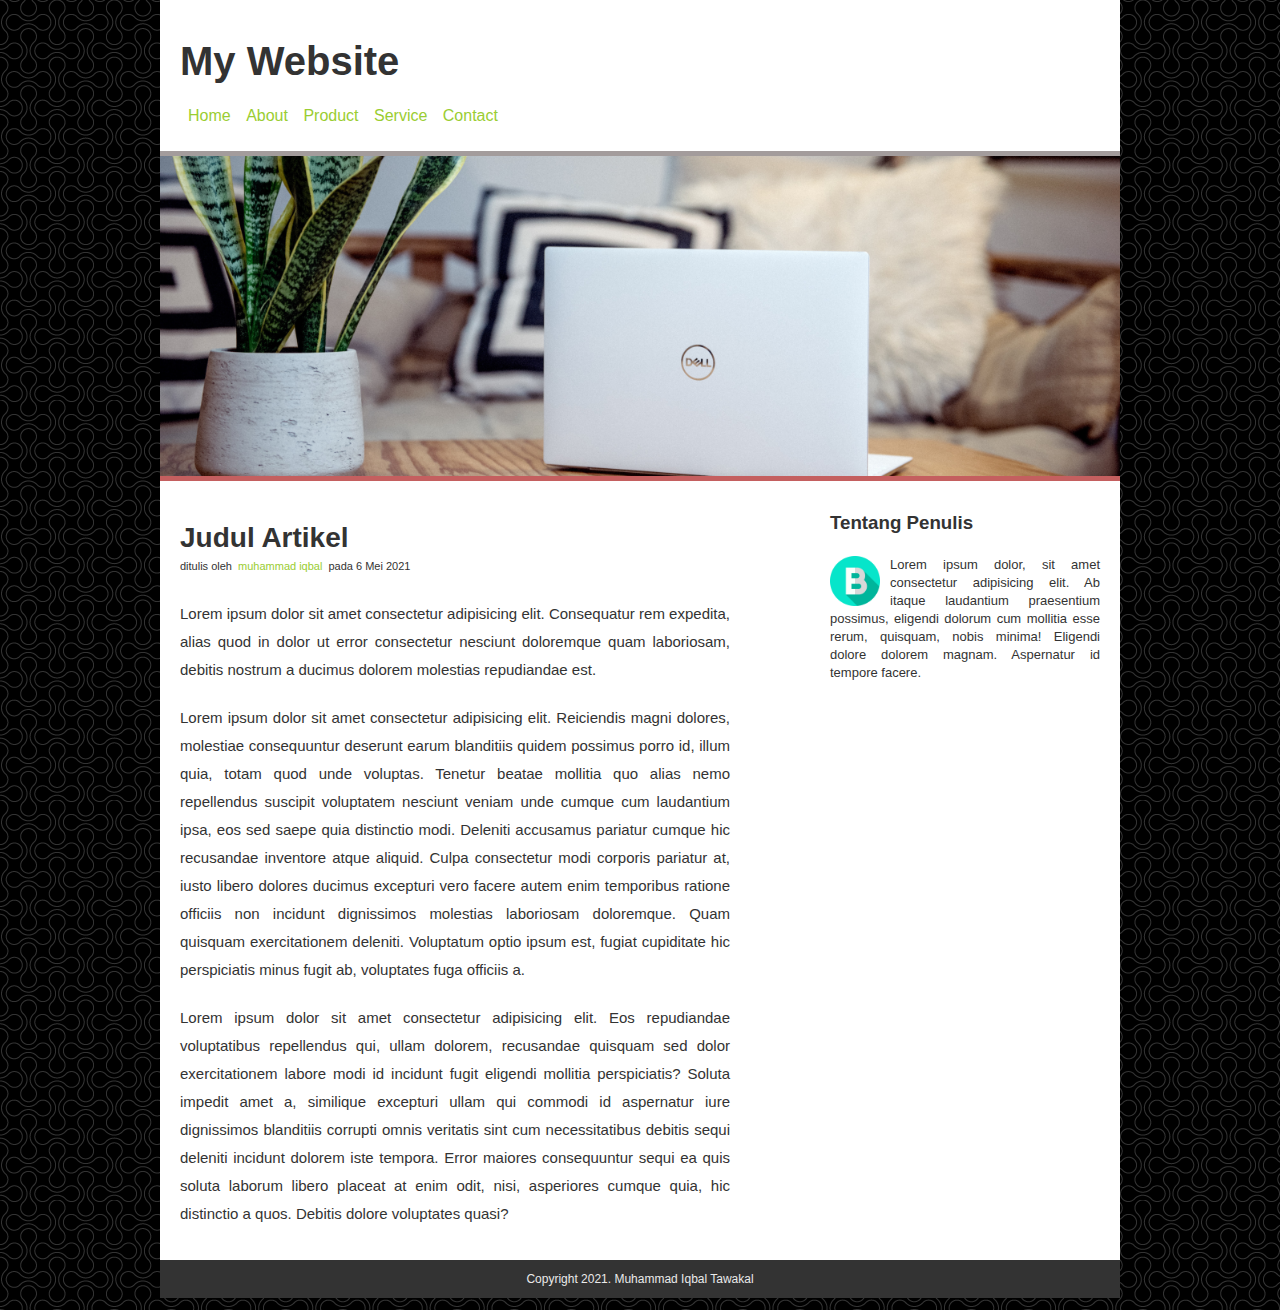
<file: index.html>
<!DOCTYPE html>
<html lang="en">
<head>
    <meta charset="UTF-8">
    <meta http-equiv="X-UA-Compatible" content="IE=edge">
    <meta name="viewport" content="width=device-width, initial-scale=1.0">
    <meta name="author" content="Muhammad Iqbal Tawakal">
    <link rel="stylesheet" href="css/styleMyWebsite.css">
    <title>Document</title>
</head>
<body>
        <div class="container">
            <div class="header">
                <h1 class="judul">My Website</h1>
                <ul>
                    <li><a href="#">Home</a></li>
                    <li><a href="#">About</a></li>
                    <li><a href="#">Product</a></li>
                    <li><a href="#">Service</a></li>
                    <li><a href="#">Contact</a></li>
                </ul>
            </div>
            <div class="hero"></div>
            <div class="content cf">
                <div class="main">
                    <h2>Judul Artikel</h2>
                    <p class="penulis">ditulis oleh <a href="#">muhammad iqbal</a> pada 6 Mei 2021</p>

                    <p>Lorem ipsum dolor sit amet consectetur adipisicing elit. 
                    Consequatur rem expedita, alias quod in dolor ut error consectetur 
                    nesciunt doloremque quam laboriosam, debitis nostrum a ducimus dolorem molestias 
                    repudiandae est.</p>

                    <p>Lorem ipsum dolor sit amet consectetur adipisicing elit.
                     Reiciendis magni dolores, molestiae consequuntur deserunt earum blanditiis 
                     quidem possimus porro id, illum quia, totam quod unde voluptas. 
                     Tenetur beatae mollitia quo alias nemo repellendus suscipit voluptatem nesciunt 
                     veniam unde cumque cum laudantium ipsa, eos sed saepe quia distinctio modi. 
                     Deleniti accusamus pariatur cumque hic recusandae inventore atque aliquid. 
                     Culpa consectetur modi corporis pariatur at, iusto libero dolores ducimus 
                     excepturi vero facere autem enim temporibus ratione officiis non incidunt 
                     dignissimos molestias laboriosam doloremque. Quam quisquam exercitationem 
                     deleniti. Voluptatum optio ipsum est, fugiat cupiditate hic perspiciatis minus 
                     fugit ab, voluptates fuga officiis a.</p>
                    <p>Lorem ipsum dolor sit amet consectetur adipisicing elit. 
                    Eos repudiandae voluptatibus repellendus qui, ullam dolorem, recusandae 
                    quisquam sed dolor exercitationem labore modi id incidunt fugit eligendi 
                    mollitia perspiciatis? Soluta impedit amet a, similique excepturi ullam qui 
                    commodi id aspernatur iure dignissimos blanditiis corrupti omnis veritatis sint
                     cum necessitatibus debitis sequi deleniti incidunt dolorem iste tempora. 
                     Error maiores consequuntur sequi ea quis soluta laborum libero placeat at 
                     enim odit, nisi, asperiores cumque quia, hic distinctio a quos. Debitis dolore 
                     voluptates quasi?</p>
                </div>
                <div class="sidebar">
                    <h3>Tentang Penulis</h3>
                    <img src="img/favicon.png" alt="bale icon">
                    <p>Lorem ipsum dolor, sit amet consectetur adipisicing elit. 
                        Ab itaque laudantium praesentium possimus, eligendi dolorum cum mollitia esse rerum, 
                        quisquam, nobis minima! Eligendi dolore dolorem magnam. Aspernatur 
                        id tempore facere.</p>

                </div>
            </div>
                
            <div class="footer">
                <p class="copyright"> Copyright 2021. Muhammad Iqbal Tawakal</p>
            </div>
        </div>
        
</body>
</html>
</file>
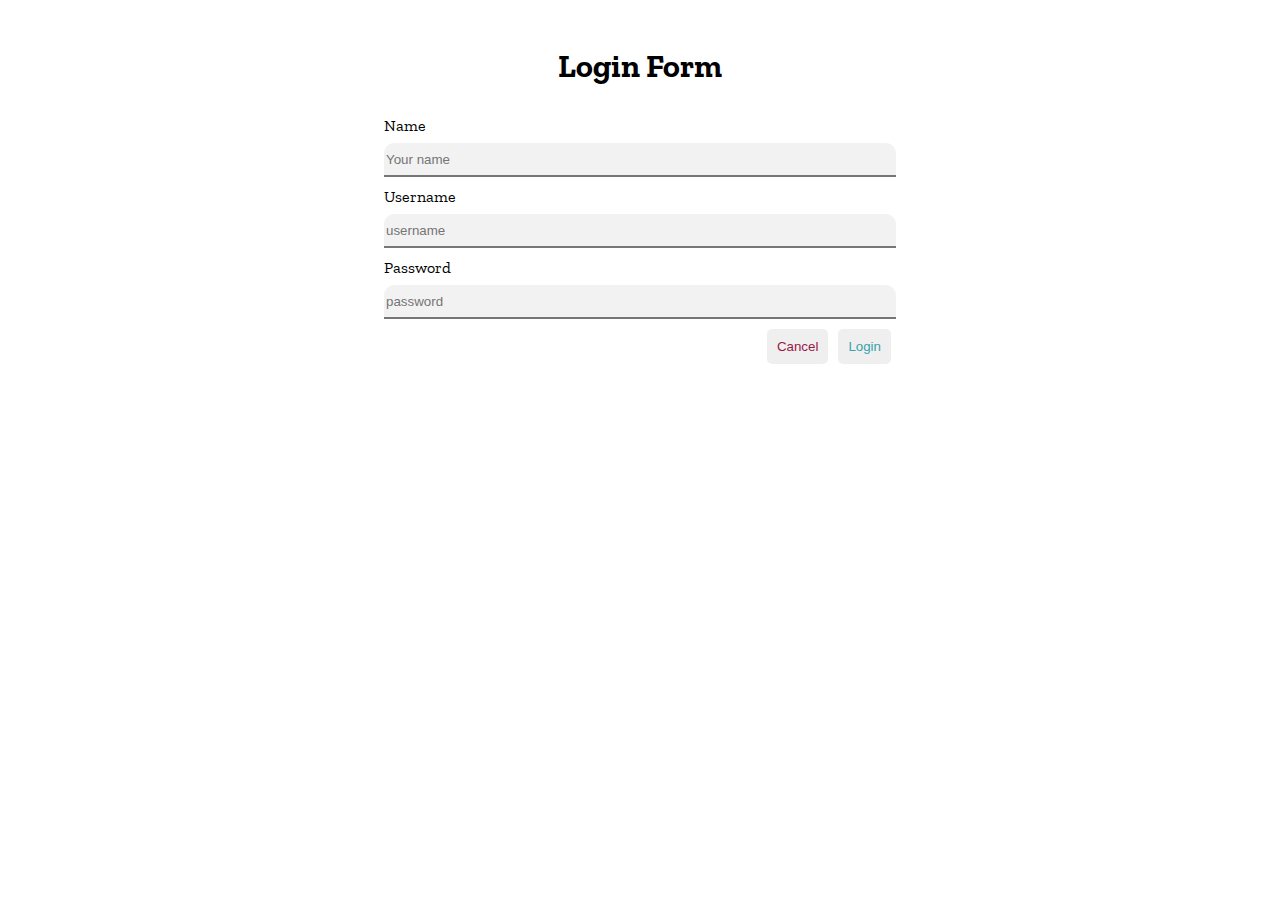
<file: loginform/index.html>
<!DOCTYPE html>
<html lang="en">

<head>
    <meta charset="UTF-8">
    <meta http-equiv="X-UA-Compatible" content="IE=edge">
    <meta name="viewport" content="width=device-width, initial-scale=1.0">
    <title>LoginForm</title>

    <style>
        @import url('https://fonts.googleapis.com/css2?family=Zilla+Slab:wght@600&display=swap');

        body {
            margin: 0;
            padding: 0;
            box-sizing: border-box;
            font-family: 'Zilla Slab', serif;
        }

        .wrap {
            display: flex;
            flex-direction: column;
            width: 80%;
            height: auto;
            padding: 2%;
            margin: auto;
            justify-content: center;
            align-items: center;
        }

        .container {
            width: 50%;
            display: flex;
            flex-direction: column;
        }

        input[type="text"],
        input[type="password"] {
            border-top: none;
            border-right: none;
            border-left: none;
            height: 30px;
            background-color: #f2f2f2;
            border-radius: 10px 10px 0 0;
        }

        .container>label {
            margin-top: 10px;
            margin-bottom: 8px;
        }

        .btn-container {
            display: flex;
            flex-direction: row;
            justify-content: flex-end;
            margin-top: 10px;

        }

        input[type="button"],
        input[type="submit"] {
            margin: 0 5px;
            box-sizing: border-box;
            padding: 6px;
        }

        #cancel-btn {
            border: none;
            color: #991847;
            border-radius: 5px;
            padding: 10px;
        }

        #cancel-btn:hover {
            background-color: #444243;
            color: #f3f3f3;
        }

        #submit-btn {
            border: none;
            color: #39a1ad;
            border-radius: 5px;
            padding: 10px;
        }

        #submit-btn:hover {
            background-color: #39a1ad;
            color: #fff;
        }
    </style>
</head>

<body>
    <div class="wrap">
        <h1>Login Form</h1>
        <div class="container">
            <label>Name</label>
            <input type="text" placeholder="Your name">
            <label>Username</label>
            <input id="username" type="text" placeholder="username">
            <label>Password</label>
            <input type="password" placeholder="password">
            <div class="btn-container">
                <input id="cancel-btn" type="button" value="Cancel">
                <input id="submit-btn" type="submit" value="Login">
            </div>
        </div>
    </div>

</body>

</html>
</file>
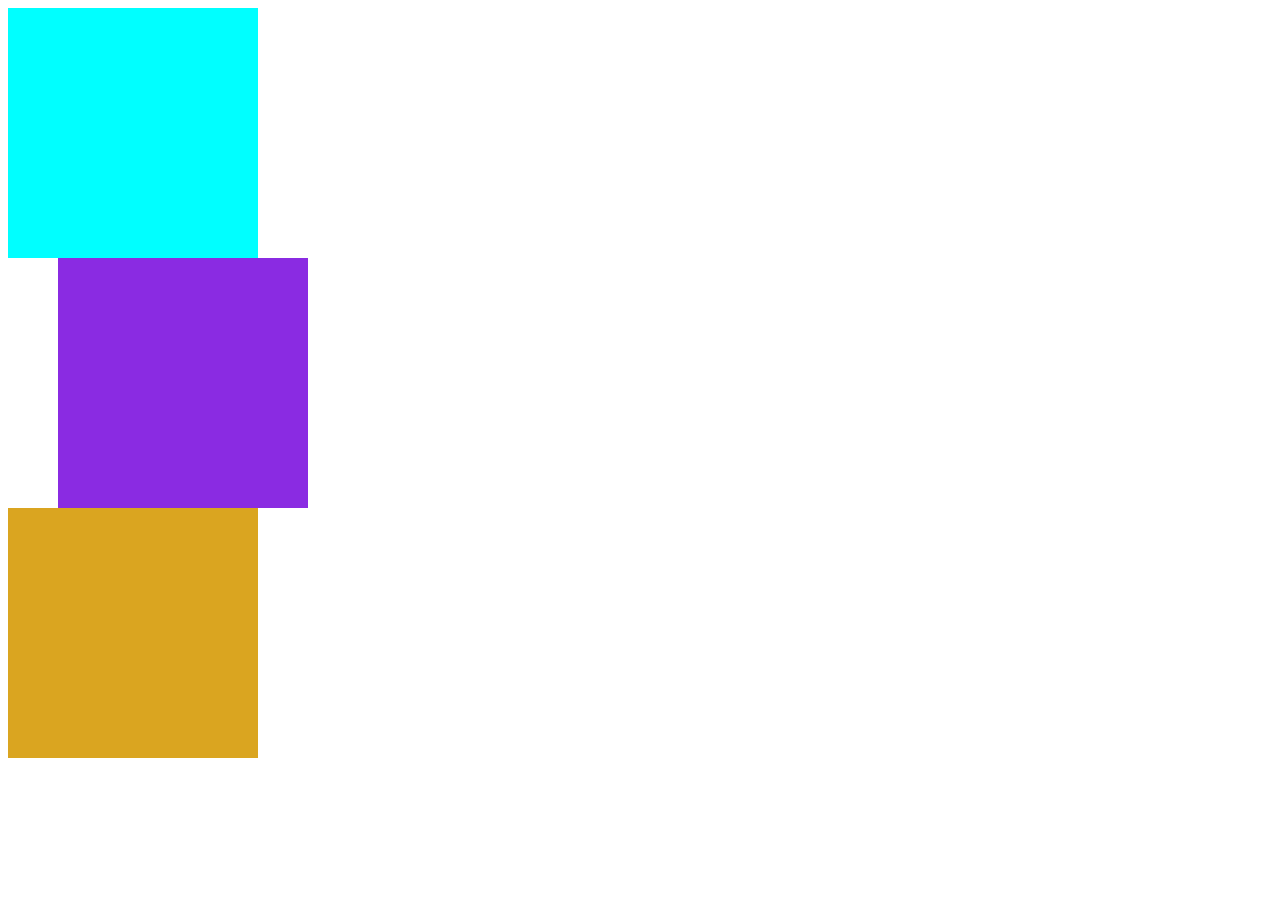
<file: position/index.html>
<!DOCTYPE html>
<html lang="en">
<head>
    <meta charset="UTF-8">
    <meta http-equiv="X-UA-Compatible" content="IE=edge">
    <meta name="viewport" content="width=device-width, initial-scale=1.0">
    <title>Document</title>
    <link rel="stylesheet" href="css/style.css">
</head>
<body>
    <!--
        Latihan menggunakan position.
        dalam position ada beberapa properti,
        1. Static
        2. Relative
        3. Absolute
        4. Fixed

        Dalam kondisi default, position disebut static
        Ketika propertinya dirubah, disebut position non-static
    -->
    <div class="satu"></div>
    <div class="dua"></div>
    <div class="tiga"></div>
</body>
</html>
</file>
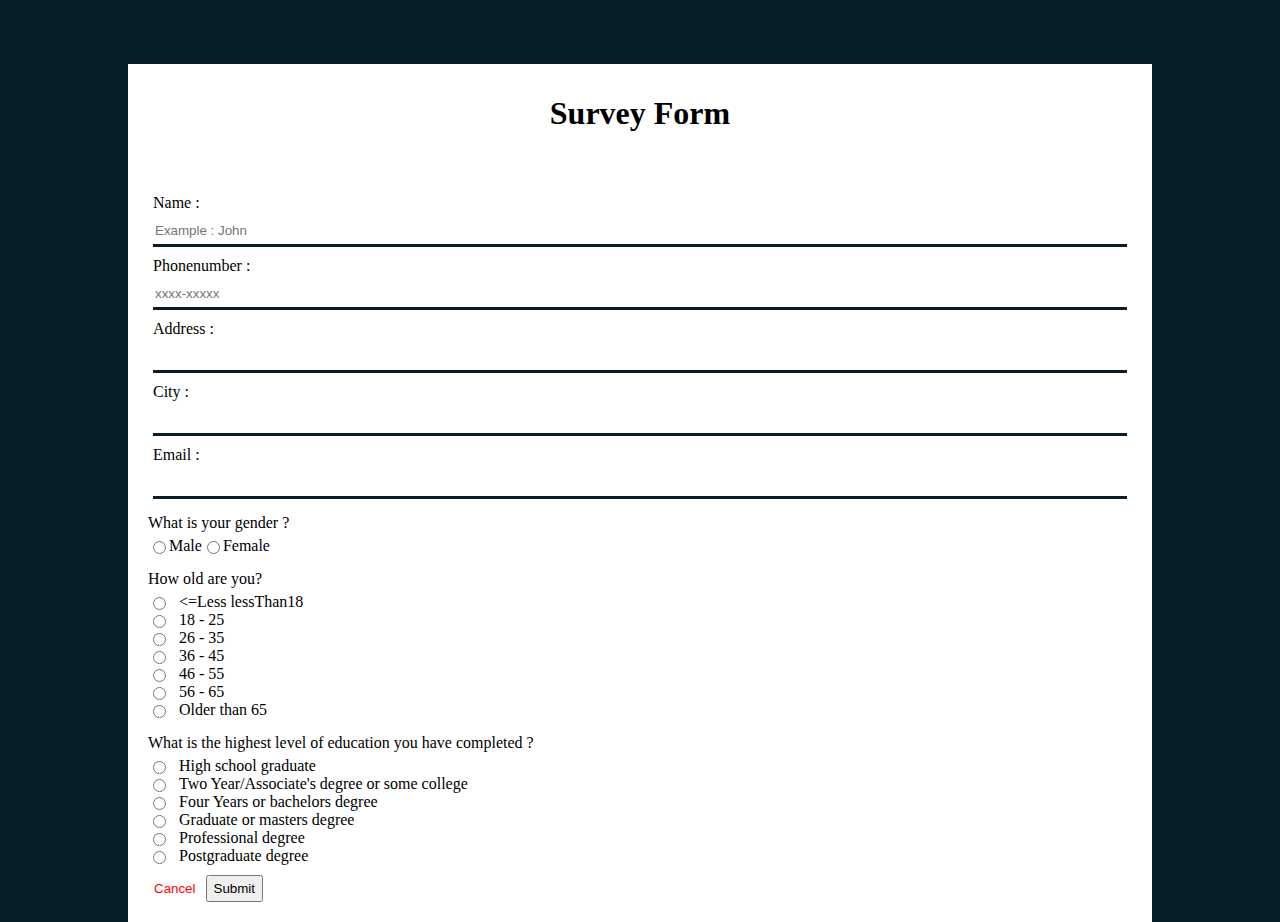
<file: Survey Form Sample/index.html>
<!DOCTYPE html>
<html lang="en">
<head>
    <meta charset="UTF-8">
    <meta http-equiv="X-UA-Compatible" content="IE=edge">
    <meta name="viewport" content="width=device-width, initial-scale=1.0">
    <meta name="author" content="Muhammad Iqbal Tawakal">

    <title>Survey Form</title>
    <link rel="stylesheet" href="css/style.css">
</head>
<body>
    <header class="header-container">
        <div class="container">
            <h1>Survey Form</h1>
            
        </div>
    </header>
    <main class="main-container">
        <div class="wrapper">
            <div class="container">
                <form action="" class="form" id="form">
                    <div class="form-group form-title">
                        <label for="name">Name :</label>
                        <input type="text" id="name" name="name" required placeholder="Example : John">
                    </div>
                    <div class="form-group form-phonenumber">
                        <label for="phonenumber">Phonenumber : </label>
                        <input type="tel" name="phonenumber" id="phonenumber" required placeholder="xxxx-xxxxx">
                    </div>
                    <div class="form-group form-address">
                        <label for="address">Address : </label>
                        <input type="text" name="address" id="address" required>
                    </div>
                    <div class="form-group form-city">
                        <label for="city">City :</label>
                        <input type="text" name="city" id="city" required>
                    </div>
                    <div class="form-group form-email">
                        <label for="email">Email : </label>
                        <input type="email" name="email" id="email" required>
                    </div>
                    <div class="form-group form-gender">

                        <label for="gender">What is your gender ?</label>
                        <div id="radioGender">
                        <input type="radio" name="gender" id="male">
                        <label for="male">Male</label>
                        
                        <input type="radio" name="gender" id="female">
                        <label for="female">Female</label>
                        </div>
                    </div>
                    
                    <div class="form-group form-old">
                        <label for="old">How old are you?</label>
                        <div id="radioOld">
                            <div class="form-labelRadio">
                                <input type="radio" name="old" id="cat1" value="lessthan18">
                                <label for="cat1"><=Less lessThan18</label>
                            </div>
                            <div class="form-labelRadio">
                                <input type="radio" name="old" id="cat2" value="18-25">
                                <label for="cat2">18 - 25</label>
                            </div>
                            <div class="form-labelRadio">
                                <input type="radio" name="old" id="cat3" value="26-35">
                                <label for="cat3">26 - 35</label>
                            </div>
                            <div class="form-labelRadio">
                                <input type="radio" name="old" id="cat4" value="36-45">
                                <label for="cat4">36 - 45</label>
                            </div>
                            <div class="form-labelRadio">
                                <input type="radio" name="old" id="cat5" value="46-55">
                                <label for="cat5">46 - 55</label>
                            </div>
                            <div class="form-labelRadio">
                                <input type="radio" name="old" id="cat6" value="56-65">
                                <label for="cat6">56 - 65</label>
                            </div>
                            <div class="form-labelRadio">
                                <input type="radio" name="old" id="cat7" value="olderthan65">
                                <label for="cat7">Older than 65</label>
                            </div>
                        </div>

                    </div>
                    <div class="form-group form-education">
                        <label for="education">What is the highest level of education you have completed ?</label>
                            <div class="form-labelRadio">
                                <input type="radio" name="education" id="highschool" value="highschool">
                                <label for="highschool">High school graduate</label>
                            </div>
                            <div class="form-labelRadio">
                                <input type="radio" name="education" id="twoyearcollege" value="twoyearcollege">
                                <label for="twoyearcollege">Two Year/Associate's degree or some college</label>
                            </div>
                            <div class="form-labelRadio">
                                <input type="radio" name="education" id="fouryearbachelor" value="fouryearbachelor">
                                <label for="fouryearbachelor">Four Years or bachelors degree</label>
                            </div>
                            <div class="form-labelRadio">
                                <input type="radio" name="education" id="graduatemaster" value="graduatemaster">
                                <label for="graduatemaster">Graduate or masters degree</label>
                            </div>
                            <div class="form-labelRadio">
                                <input type="radio" name="education" id="professionaldegree" value="professionaldegree">
                                <label for="professionaldegree">Professional degree</label>
                            </div>
                            <div class="form-labelRadio">
                                <input type="radio" name="education" id="postgraduate" value="postgraduate">
                                <label for="postgraduate">Postgraduate degree</label>
                            </div>
                    </div>
                    <div class="form-group form-submit">
                        <input id="btn-cancel" type="button" value="Cancel">
                        <input id="btn-submit" type="submit" value="Submit">

                    </div>
                </form>

            </div>
        </div>
    </main>
</body>
</html>
</file>
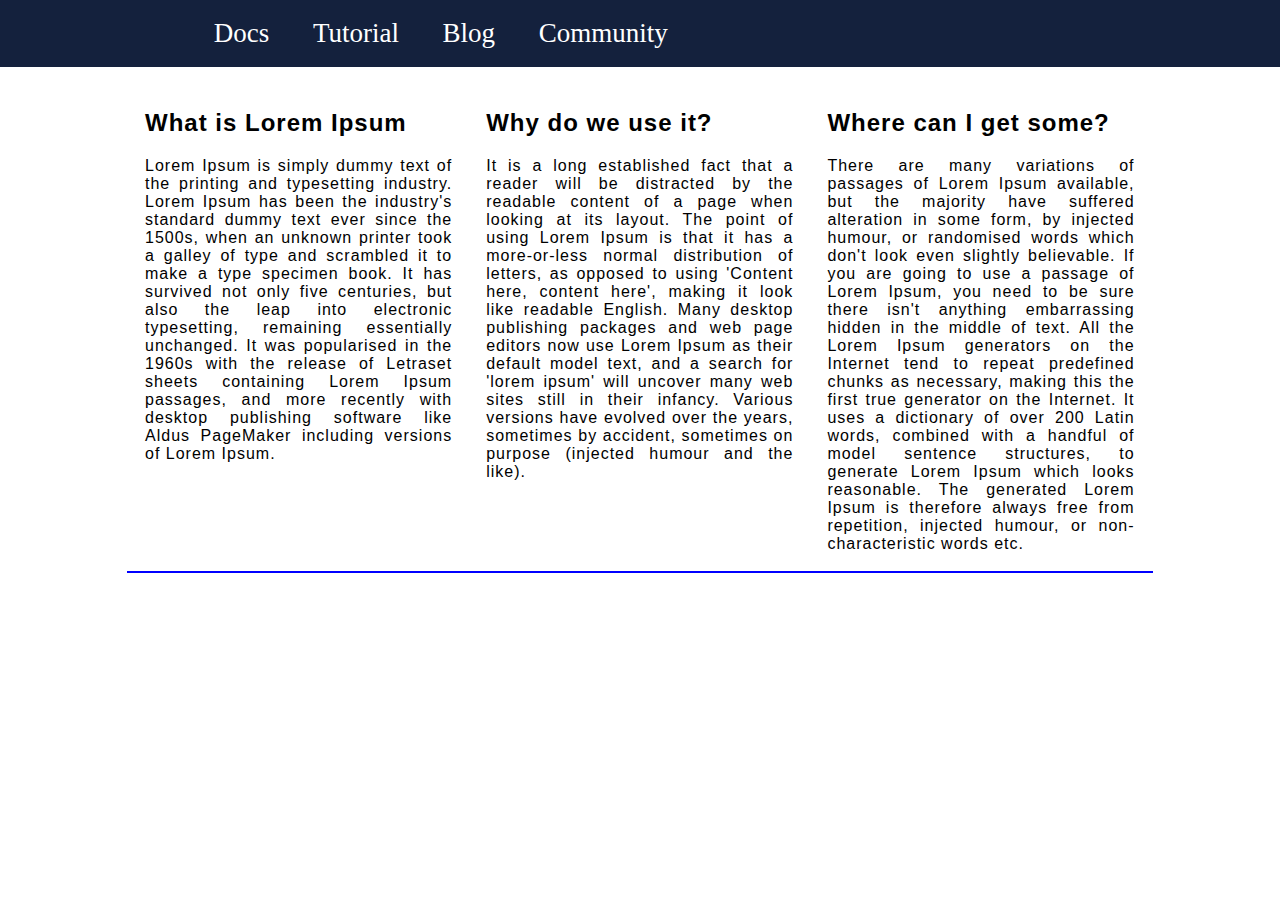
<file: navbar.html>
<!DOCTYPE html>
<html lang="en">
<head>
    <meta charset="UTF-8">
    <meta http-equiv="X-UA-Compatible" content="IE=edge">
    <meta name="viewport" content="width=device-width, initial-scale=1.0">
    <meta name="author" content="200202bale">
    <meta name="description" content="This website for learning">
    <meta name="favicon-author" content="Icon made by Pixel perfect from www.flaticon.com">
    <title>First Website</title>
    <link rel="shortcut icon" href="img/favicon.png" type="image/x-icon">
    <link rel="stylesheet" href="css/style.css">
</head>
<body>
    <header>
        <nav>
            <ul>
                <!--List item one-->
                <li><a href="#Docs"> Docs</a></li>
                <!--List item two-->
                <li><a href="Tutorial">Tutorial</a></li>
                <!--List item three-->
                <li><a href="Blog">Blog</a></li>
                <li><a href="Community">Community</a></li>
            </ul>
          </nav>
    </header>
    <article>
        <div class="content-container">
            <div class="container">
                <h2> What is Lorem Ipsum </h2>
                <p>
                    Lorem Ipsum is simply dummy text of the printing and typesetting industry. 
                Lorem Ipsum has been the industry's standard dummy text ever since the 1500s, 
                when an unknown printer took a galley of type and scrambled it to make a type specimen book. 
                It has survived not only five centuries, but also the leap into electronic typesetting, 
                remaining essentially unchanged. It was popularised in the 1960s with the release of Letraset 
                sheets containing Lorem Ipsum passages, and more recently with desktop publishing software like 
                Aldus PageMaker including versions of Lorem Ipsum.
                </p>
                
            </div>
            <div class="container">
                <h2>Why do we use it?</h2>
                <p>
                    It is a long established fact that a reader will be distracted by the readable 
                content of a page when looking at its layout. The point of using Lorem Ipsum is that 
                it has a more-or-less normal distribution of letters, as opposed to using 'Content here, 
                content here', making it look like readable English. Many desktop publishing packages and web page 
                editors now use Lorem Ipsum as their default model text, and a search for 'lorem ipsum' will uncover 
                many web sites still in their infancy. Various versions have evolved over the years, sometimes by accident, 
                sometimes on purpose (injected humour and the like).
                </p>
                
            </div>
            <div class="container">
                <h2>Where can I get some?</h2>
                <p>
                    There are many variations of passages of Lorem Ipsum available, 
                    but the majority have suffered alteration in some form, by injected humour, 
                    or randomised words which don't look even slightly believable. 
                    If you are going to use a passage of Lorem Ipsum, you need to be sure there isn't anything embarrassing 
                    hidden in the middle of text. All the Lorem Ipsum generators on the Internet tend to repeat predefined 
                    chunks as necessary, making this the first true generator on the Internet. It uses a dictionary of over 
                    200 Latin words, combined with a handful of model sentence structures, to generate Lorem Ipsum which looks reasonable. 
                    The generated Lorem Ipsum is therefore always free from repetition, injected humour, or non-characteristic words etc.
                </p>
                
            </div>
        </div>
       
    </article>
    <hr>
    <script src="js/name.jsx"></script>
    
</body>
</html>
</file>
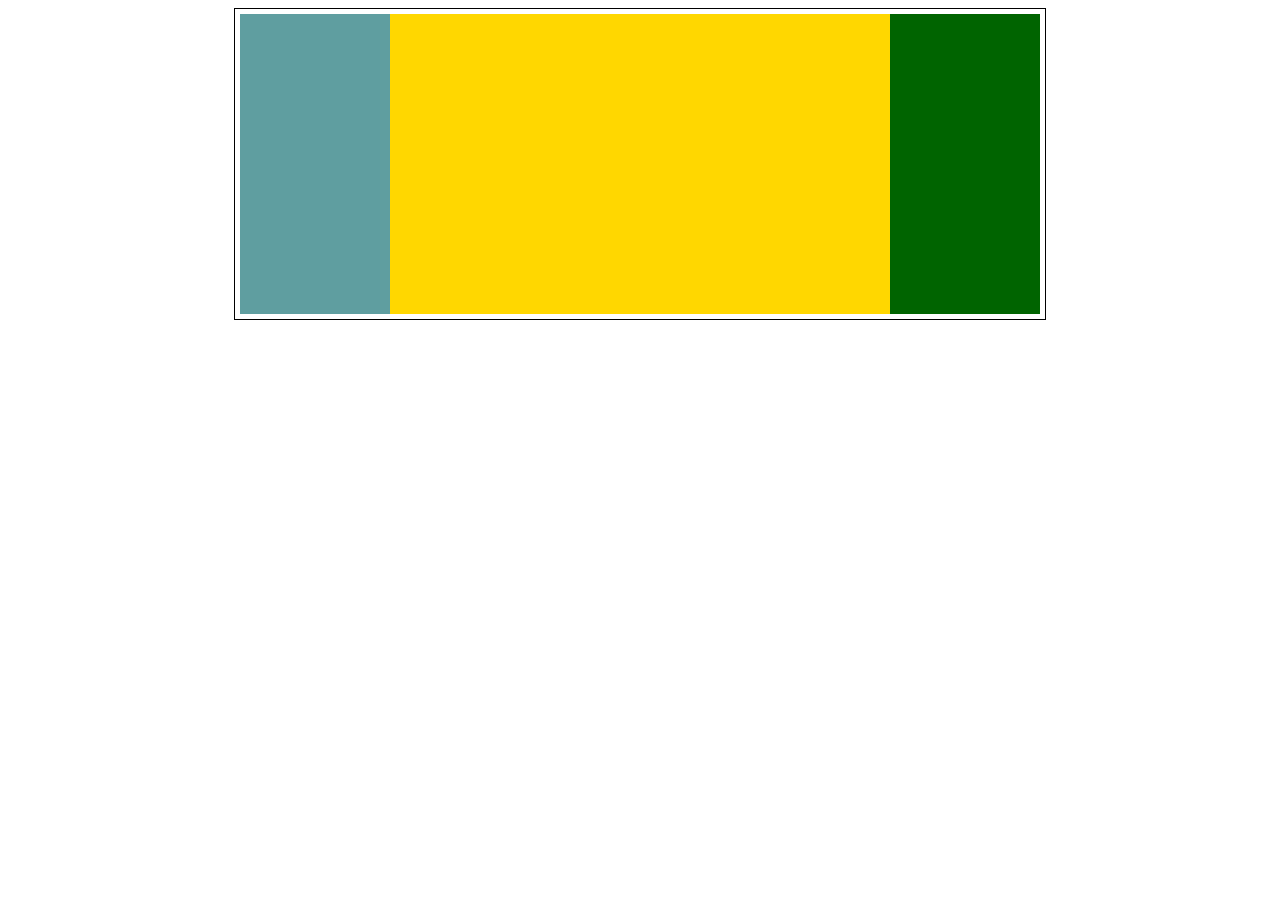
<file: coba float/cobafloat.html>
<!DOCTYPE html>
<html lang="en">
<head>
    <meta charset="UTF-8">
    <meta http-equiv="X-UA-Compatible" content="IE=edge">
    <meta name="viewport" content="width=device-width, initial-scale=1.0">
    <link rel="stylesheet" href="css/style.css">
    <title>Document</title>
</head>
<body>
    <div class="container clearfix">
        <div class="satu"></div>
        <div class="dua"></div>
        <div class="tiga"></div>
    </div>
</body>
</html>
</file>
<file: css/styleMyWebsite.css>
body
{
    font:16px/28px arial,sans-serif;
    background-color: #eaeaea;
    color:#333;
    margin-top: 0px;
    background-image: url(../img/pattern.png);
}

.container
{
    width: 960px;
    margin: auto;
    background-color: white;

}
.header
{
    padding: 20px;
    padding-bottom: 5px;
    
}
.header .judul
{
    font-size: 40px;
    font-weight: bold;
}

.header ul li
{
   display: inline-block;
   margin-right: 5px;
    
}
.header a
{
    text-decoration : none;
    color:yellowgreen;
    padding:3px;
}
ul
{
    padding-left:5px;
}
.header a:hover
{
    color: white;
    background-color: tomato;
    
}
.hero
{
    height: 320px;
    background-image: url(../img/heroimage.png);
    background-size: cover;
    background-position: 0 -220px; /* 0 0 (horizontal vertical)*/
    border-top: 5px solid rgb(163, 156, 156);
    border-bottom: 5px solid #c45f5f;   
}

.main
{
    width: 600px;
    padding-top:20px;
    padding-left: 20px;
    padding-right: 30px;
    box-sizing: border-box;
    text-align: justify;
    float:left;
    
}
.main h2
{
    display: block;
    font-size: 28px;
    font-weight: bold;
    margin-bottom: 0;
}
.main .penulis
{
    margin-top: 0px;
    font-size:11px;
}
.main .penulis a
{
    color:yellowgreen;
    text-decoration:none;
    padding:3px;
}
.main .penulis a:hover
{
    color: white;
    background-color: tomato;
}

.main p
{
    font-size: 15px;
    margin-bottom: 20px;
}
.sidebar
{
    width: 300px;
    float: right;
    padding: 10px;
    box-sizing: border-box;
}
.sidebar img
{
    width: 50px;
    float: left;
    padding-right: 10px;
}
.sidebar p
{
    text-align: justify;
    padding-right: 10px;
    box-sizing: border-box;
    font:13px/18px arial ;
}
.footer
{
    background-color: #333;
}
.footer .copyright
{
    color:#eaeaea;
    text-align: center;
    font-size:12px;
    padding:5px;
    
}
.cf:before,
.cf:after {
    content: " "; /* 1 */
    display: table; /* 2 */
}

.cf:after {
    clear: both;
}

/**
 * For IE 6/7 only
 * Include this rule to trigger hasLayout and contain floats.
 */
.cf {
    *zoom: 1;
}
</file>
<file: position/css/style.css>
.satu,.dua,.tiga
{
    width: 250px;
    height: 250px;
}

.satu
{
    background-color: aqua;
}
.dua
{
    background-color: blueviolet;
    position: relative;
    left: 50px;
}
.tiga
{
    background-color: goldenrod;
}
</file>
<file: Survey Form Sample/css/style.css>
*
{
    box-sizing: border-box;  
}
body
{
    margin:0;
    padding:0;
    background-color: #071e26;
}
header,
main
{
    width: 80%;
    margin:auto;
}
header
{
    margin-top:5%;
    background-color:#fff;
    padding:10px;
    box-sizing: border-box;   
}

.header-container > .container
{
    display: flex;
    justify-content: center;
}

.main-container
{
    
    background-color: #e9f5f9;
    
}
.main-container .wrapper
{
    background-color: #fff;
    padding:20px;
}
.form-group
{
    display: flex;
    flex-direction: column;
    margin-top:10px;
}
.form-title, 
.form-phonenumber,
.form-address,
.form-city,
.form-email
{
    display: flex;
    flex-direction: column;
    margin:5px;
}
input[type="text"],
input[type="tel"],
input[type="email"]
{
    height:30px;
    border:none;
    border-bottom:3px solid #071e26;
}
.form-group > label
{
    margin:5px 0;
}
.form-group > #radioGender
{
    display: flex;
    flex-direction: row;
}

.form-group > #radioOld
{
    display: flex;
    flex-direction: column;

}
.form-labelRadio
{
    display: flex;
    flex-direction: row;
}
.form-labelRadio > label
{
    margin-left:10px;
}

input[type="submit"],
input[type="button"]
{
    width:auto;
    height:27px;
}
#btn-cancel
{
    border:none;
    color:red;
    background-color: #fff;
}
.form-submit
{
    display:block;
}
</file>
<file: css/style.css>
li
{
  list-style-type : none;
  margin : 0 1vw; /*margin top and bottom = 0, margin left and right 2 viewwidth*/
  font-size : 3vh; /* our font-size will be 3% of the height of the viewport */
}
a
{
  text-decoration:none;
  color: #ffffff;
  padding:1vh;
  font-family: "Roboto Slab", serif;
}
a:hover
{
  color: #48cae4;
}
nav
{
  width:100vw; /*100vw : 100% viewport width*/
  background-color: #14213d;
}
body
{
  margin:0;
}
ul
{
  margin:0;
  padding-left: 15%;
  padding-top:2vh;
  padding-bottom:2vh;
  display:flex;  
}
.content-container
{
    width: 80%;
    margin: 20px auto;
    box-sizing: border-box;
    font-family: Arial, Helvetica, sans-serif;
    letter-spacing: 1px;
    text-align: justify;
}  
.container
{
    float: left;
    width: 30%;
    margin: 0px 15px;
    padding: 2px;
}
hr
{
    width: 80%;
    border: 1px solid blue;
}
</file>
<file: coba float/css/style.css>
.container
{
    width: 800px;

    border: 1px solid black;
    margin: auto;
    padding:5px;
}
.container .satu
{
    width: 150px;
    height: 300px;
    background-color: cadetblue;
    float:left;
}
.container .dua
{
    width: 500px;
    height:300px;
    background-color: gold;
    float:left;
}
.container .tiga
{
    width: 150px;
    height: 300px;
    background-color:darkgreen;
    float:left
}
.clearfix:before,
.clearfix:after {
    content: " "; /* 1 */
    display: table; /* 2 */
}

.clearfix:after {
    clear: left;
}
</file>
